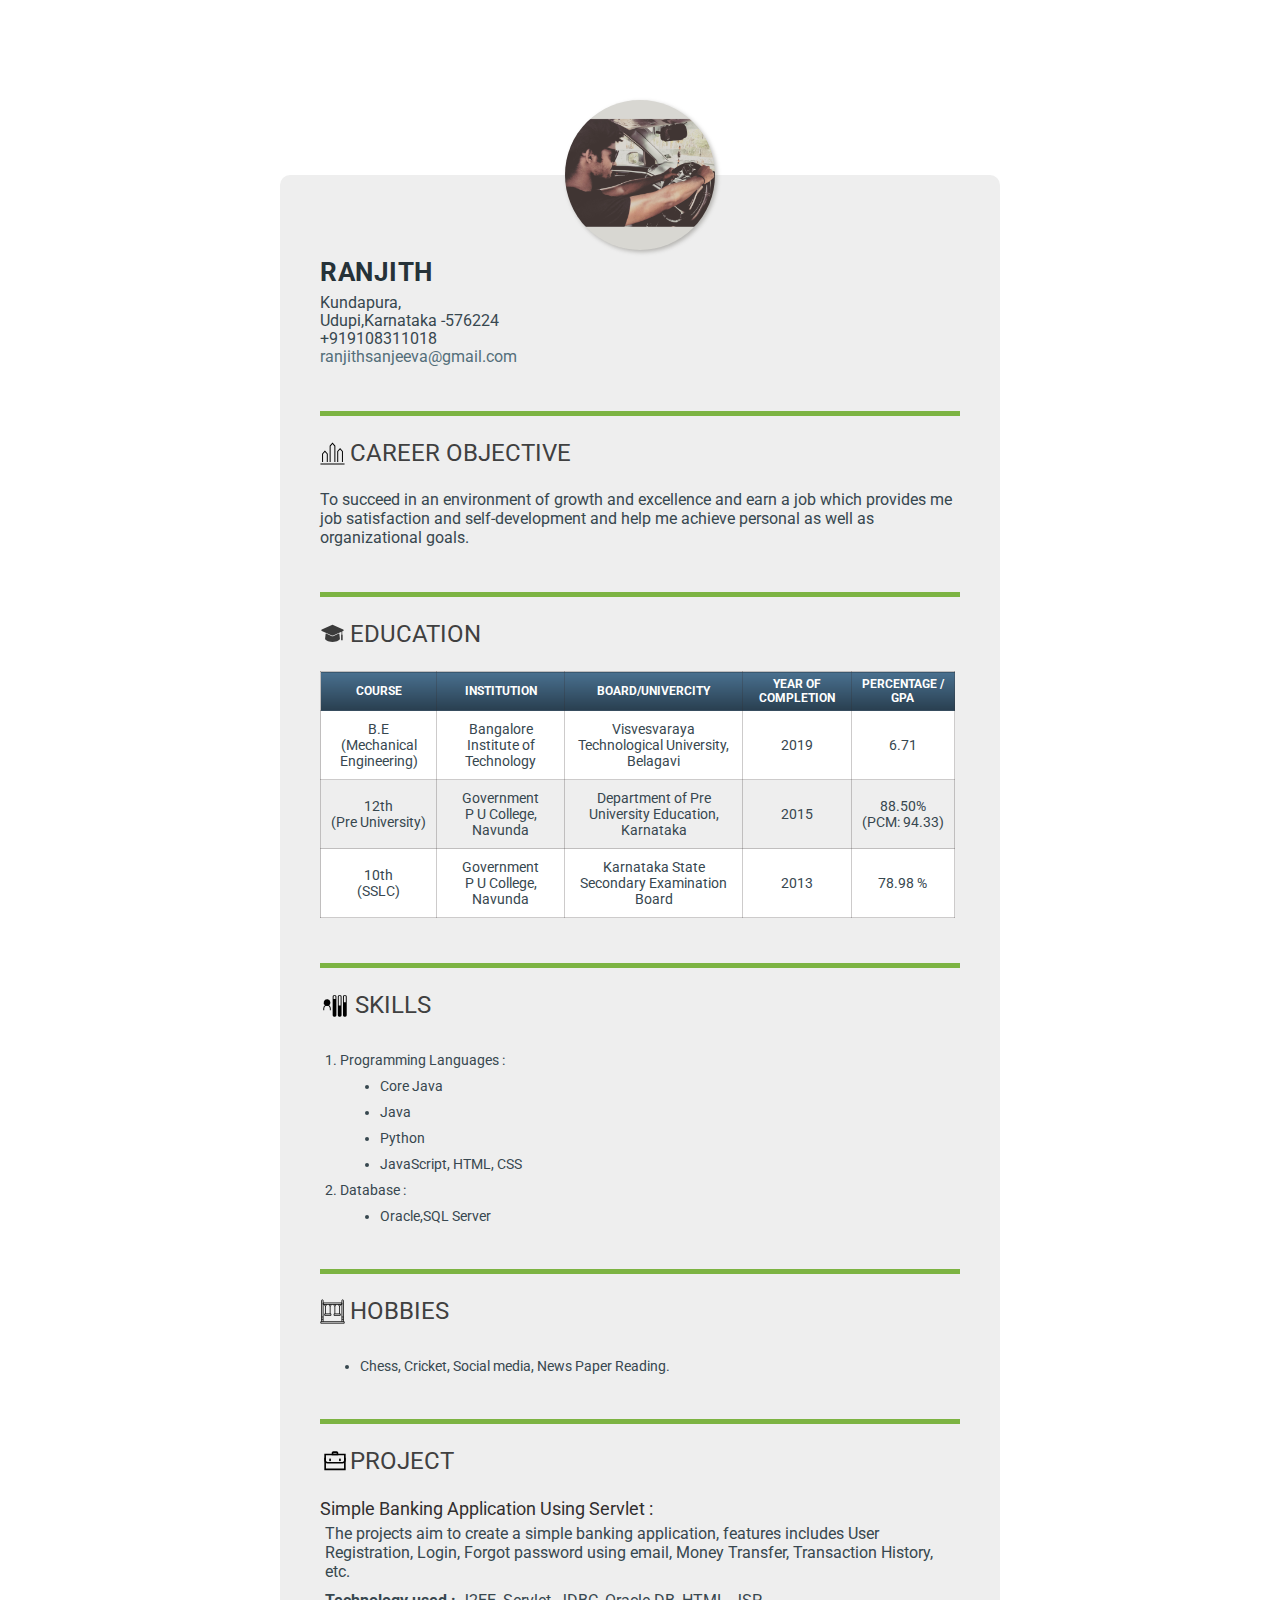
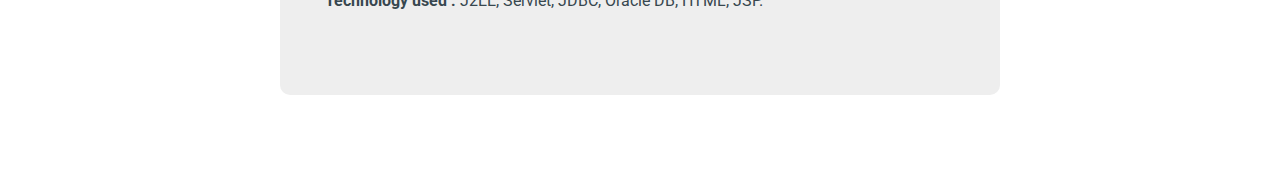
<file: index.html>
<!DOCTYPE html>
<html lang="en">

<head>
    <meta charset="UTF-8">
    <meta name="viewport" content="width=device-width, initial-scale=1.0">
    <title>Document</title>
    <link rel="stylesheet" href="main.css">
    <link href="https://fonts.googleapis.com/css2?family=Roboto&display=swap" rel="stylesheet">
</head>

<body>
    <header>
        <img class="image1" src="ranjith-image.jpg" alt="my image">
  </header>
    <section class="intro primary">
        <h1 class="name" >Ranjith</h1>
        <p>Kundapura,<br> Udupi,Karnataka -576224 <br> +919108311018 <br>
        <a href="mailto: ranjithsanjeeva@gmail.com">ranjithsanjeeva@gmail.com</a><br></p>

    </section>
    <section class="objective primary">
        <h2 class="side-heading obj-sideheading">CAREER OBJECTIVE</h2>

        <p obj-p>To succeed in an environment of growth and excellence and earn a job which
            provides me job satisfaction and self-development and help me achieve
            personal as well as organizational goals.</p>
    </section>
    <section class="primary education1">
        <h2 class="side-heading edu-sideheading">
            EDUCATION
        </h2>
        
        <table>
            <tr>
                <th>Course</th>
                <th>Institution</th>
                <th>Board/Univercity</th>
                <th>Year of Completion</th>
                <th>Percentage /
                    GPA</th>
            </tr>
            <tr>
                <td>B.E <br>
                    (Mechanical
                    Engineering)</td>
                <td>Bangalore Institute of
                    Technology</td>
                <td>Visvesvaraya
                    Technological University,
                    Belagavi</td>
                <td>2019</td>
                <td>6.71</td>
            </tr>
            <tr>
                <td>12th <br>
                    (Pre University)</td>
                <td>Government <br>
                    P U College, Navunda</td>
                <td>Department of Pre
                    University Education,
                    Karnataka</td>
                <td>2015</td>
                <td>88.50% <br>
                    (PCM: 94.33)</td>
            </tr>
            <tr>
                <td>10th <br>
                    (SSLC)</td>
                <td>Government <br>
                    P U College, Navunda</td>
                <td>Karnataka State
                    Secondary Examination
                    Board</td>
                <td>2013</td>
                <td>78.98 %</td>
            </tr>
        </table>

    </section>

    <section class="primary education2">
        <h2 class="side-heading edu-sideheading">
            EDUCATION
        </h2>
     
        <h3>10th (SSLC) - 2013</h3>
        <p>Government P U College, Navunda <br> Karnataka State Secondary Examination Board <br>78.98 %  <br><br></p>

        <h3>12th (Pre University) - 2015</h3>
        <p>Government P U College, Navunda <br> Department of Pre University Education, Karnataka <br>88.50%(PCM: 94.33) <br><br></p>

        <h3>B.E (Mechanical Engineering) - 2019</h3>
        <p>Bangalore Institute of Technology <br> Visvesvaraya Technological University, Belagavi <br>6.71 GPA </p>
    </section>

    <section class="skills primary">
        <h2 class="side-heading skills-sideheading">
            SKILLS
        </h2>
        <ol>
            <li>Programming Languages :</li>
            <ul>
                <li>Core Java</li>
                <li>Java</li>
                <li>Python</li>
                <li>JavaScript, HTML, CSS</li>
            </ul>
            <li>Database :</li>
            <ul>
                <li >Oracle,SQL Server</li>
            </ul>
        </ol>
    </section>
    <section class="primary hobbies">
        <h2 class="side-heading hob-sideheading">
            HOBBIES
        </h2>
     
        <ul>
            <li>Chess, Cricket, Social media, News Paper Reading.</li>
        </ul>
    </section>

    <section class="primary project last-project">
        <h2 class="side-heading proj-sideheading">
            PROJECT
        </h2>
        <h4>Simple Banking Application Using Servlet :</h3>
        <p class="project-para">The projects aim to create a simple banking application, features includes
            User Registration, Login, Forgot password using email, Money Transfer,
            Transaction History, etc.</p>
        <p class="tech-used"> <strong>Technology used :</strong> J2EE, Servlet, JDBC, Oracle DB, HTML, JSP.</p>

    </section>
</body>

</html>
</file>
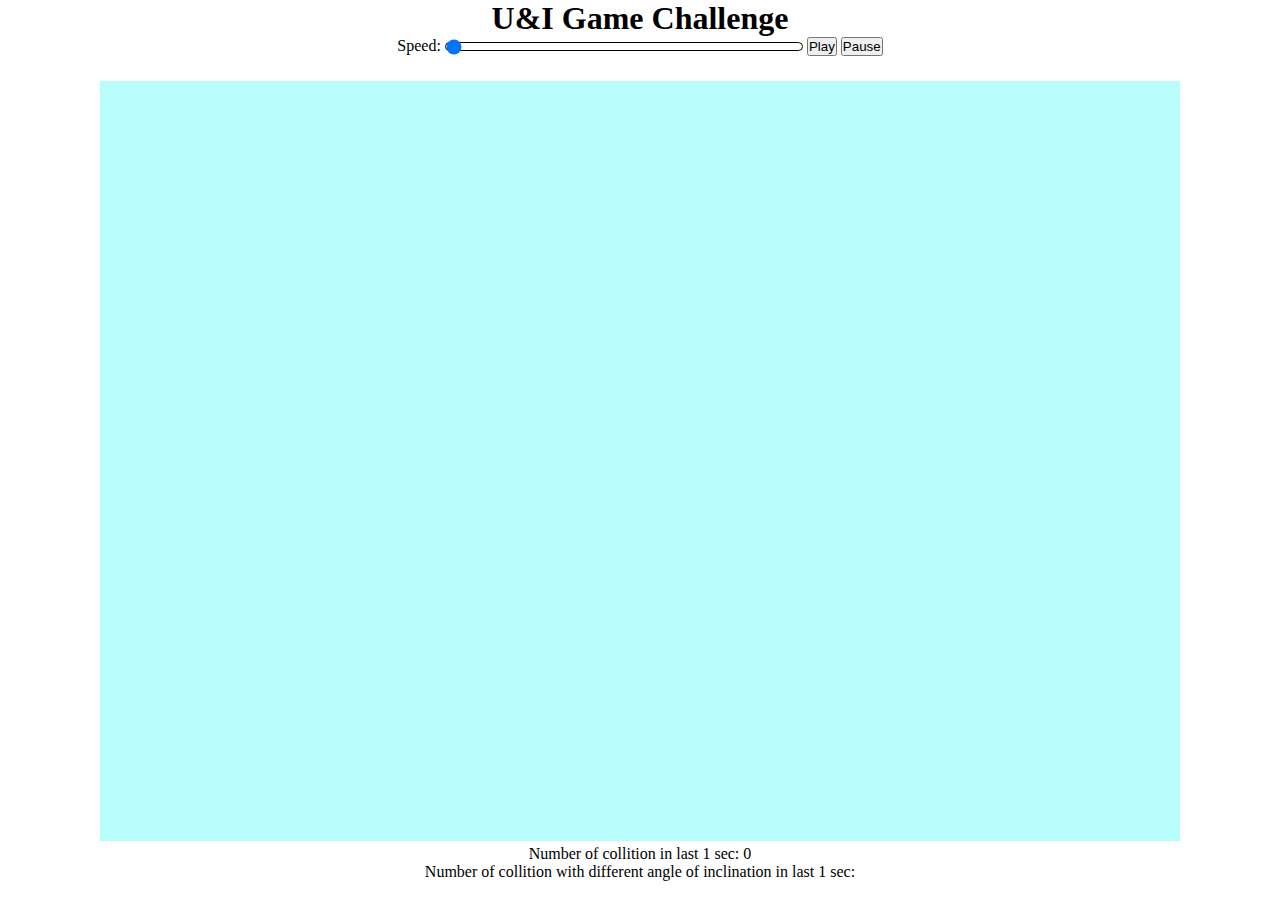
<file: ballgame/index.html>
<!DOCTYPE html>
<html lang="en">
<head>
    <meta charset="UTF-8">
    <meta name="viewport" content="width=device-width, initial-scale=1.0">
    <link rel="stylesheet" href="style.css">
    <title>Document</title>
</head>
<body>
    <h1>U&I Game Challenge</h1>
    <div class="slidecontainer">
        
        Speed: <input id="myRange" value="1" type="range" min="1" max="100"  onchange="changeSpeed(this.value)"> <span id="demo"></span>
        <button onclick="play()">Play</button>
        <button onclick="pause()">Pause</button>
        
    </div>
    <canvas id="img1"></canvas>
    <br>
    Number of collition in last 1 sec: <span id="collition"></span>
    <br>
    Number of collition with different angle of inclination in last 1 sec: <span id="collition2"></span>
    <script src="ballGame.js"></script>
</body>
</html>
</file>
<file: ballgame/style.css>
* {
    margin: 0;
    padding: 0;
    }
body{
    text-align: center;
    margin-left: auto;
    margin-right: auto;
}
canvas{
    background: #b8fcfc;
}

#myRange {
    background: linear-gradient(to right, #080cc0 0%, #080cc0 0%, #fff 0%, #fff 100%);
    border: solid 1px #000000;
    border-radius: 8px;
    height: 7px;
    width: 356px;
    outline: none;
    transition: background 450ms ease-in;
    -webkit-appearance: none;
    cursor: pointer;
    margin-bottom: 30px;
  }

.demo{
    margin-right: 50px;
}
</file>
<file: main.css>
/* http://meyerweb.com/eric/tools/css/reset/
   v2.0 | 20110126
   License: none (public domain)
*/

html, body, div, span, applet, object, iframe,
h1, h2, h3, h4, h5, h6, p, blockquote, pre,
a, abbr, acronym, address, big, cite, code,
del, dfn, em, img, ins, kbd, q, s, samp,
small, strike, sub, sup, tt, var,
b, u, i, center,
dl, dt, dd, ol, ul, li,
fieldset, form, label, legend,
table, caption, tbody, tfoot, thead, tr, th, td,
article, aside, canvas, details, embed,
figure, figcaption, footer, header, hgroup,
menu, nav, output, ruby, section, summary,
time, mark, audio, video {
  margin: 0;
  padding: 0;
  border: 0;
  font-size: 100%;
  font: inherit;
  vertical-align: baseline;
}
/* HTML5 display-role reset for older browsers */
article, aside, details, figcaption, figure,
footer, header, hgroup, menu, nav, section {
  display: block;
}
body {
  line-height: 1;
}

blockquote, q {
  quotes: none;
}
blockquote:before, blockquote:after,
q:before, q:after {
  content: '';
  content: none;
}
table {
  border-collapse: collapse;
  border-spacing: 0;
}


body{
    background-color: white;
    padding-bottom: 100px;
    font-family: 'Roboto', sans-serif;
    word-spacing: normal;
    line-height: normal;
}
   

.image1{
    width: 150px;
    height: 150px;
    margin-top: 100px;
    display: block;
    margin-left: auto;
    margin-right: auto;
    border-radius: 50%;
    filter: drop-shadow(2px 2px 2px rgba(95, 93, 86, 0.4));
}

.name{
  margin-top: 50px;
  color:#263238;
  font-size: 26px;
  font-weight: bold;
  letter-spacing: .5px;
  line-height: 44px;
  text-transform: uppercase;
  
  
}

.primary{
    width: 50%;
    margin-left: auto;
    margin-right: auto;
    background-color: #eeeeee;
    padding-left: 40px;
    padding-top: 25px;
    padding-right: 40px;
    padding-bottom: 20px;
}

.intro{
  margin-top: -75px;
  border-top-left-radius: 10px;
  border-top-right-radius: 10px;
  line-height: 18px;
}

.obj-sideheading{
  background: #eeeeee url("[data-uri]") 0 50% no-repeat;
  padding: 15px 20px 15px 30px;
  background-size: 25px;
 }

.edu-sideheading{
  background: #eeeeee url("[data-uri]") 0 50% no-repeat;
  padding: 15px 20px 15px 30px;
  background-size: 25px;
}

.hob-sideheading{
  background: #eeeeee url("[data-uri]") 0 50% no-repeat;
  padding: 15px 20px 15px 30px;
  background-size: 25px;
}

.proj-sideheading{
  background: #eeeeee url("[data-uri]") 0 50% no-repeat;
  padding: 15px 20px 15px 30px;
  background-size: 30px;
}

.skills-sideheading{
  background: #eeeeee url("[data-uri]") 0 50% no-repeat;
  padding: 15px 20px 15px 35px;
  background-size: 30px;
}


.education2{
  display: none;
}

table, tr, td, th{
    border: 1px solid rgba(51, 46, 46, 0.247);
}
table{
  margin-right: 5px;

}
th{
  padding: 5px 10px;
  text-align: center;
  font-size: 12px;
  font-weight: bold;
  background: #46647a;
  background: linear-gradient(#49708f, #293f50);
  color: #fff;
  vertical-align: middle;
  text-transform: uppercase;
}

td{
  text-align: center;
  font-size: 14px;
  vertical-align: middle;
  padding: 10px;
  color: #37474f;
}
tr:nth-child(even) {
  background: #fff;
}

ol{
  margin-left: 20px;
}
ul{
  margin-left: 40px;
  list-style-type: disc;
}

.last-project{
  border-bottom-left-radius: 10px;
  border-bottom-right-radius:10px;
  padding-bottom: 80px;
}



h1 {
  font-size: 36px;
  line-height: 44px;
  font-weight: 300;
}
h2 {
  color: #404040;
  font-size: 24px;
  line-height: 44px;
}
h3 {
  font-size: 20px;
}
h4 {
  font-size: 18px;
  color: #312e2e;
}

li {
  color: #37474f;
  font-size: 14px;
  font-weight: 400;
  padding-top: 10px;
}

p{
  color: #37474f;
}


.side-heading{
  border-top: 5px solid #7cb342;
}


a{
  color: #546e7a;
  text-decoration: none;
}

a:hover{
  color: #a9b2b9;
  
}

.project-para, .tech-used{
  padding: 5px;
}

@media all and (max-width: 1024px){
  .image1{
    width: 125px;
    height: 125px;
    margin-top: 70px;
  }

.primary{
    width: 60%;
}

.intro{
  margin-top: -62.5px;
}
.education1{
  display: none;
}

.education2{
  display: block;
  line-height: 30px;
}
.tech-used{
  line-height: 20px;
}
p{
  line-height: 20px;
}
}

@media all and (max-width: 720px){
  .image1{
    width: 100px;
    height: 100px;
    margin-top: 50px;
  }

  .primary{
    width: 65%;
  }

  .intro{
    margin-top: -50px;
  }

  h2{
    font-size: 16px;
  }

  h3{
    font-size: 15px;
  }

  p{
    font-size: 14px;
  }
  .side-heading{
    background-image: none;
    padding: 0;
  }
 
}
</file>
